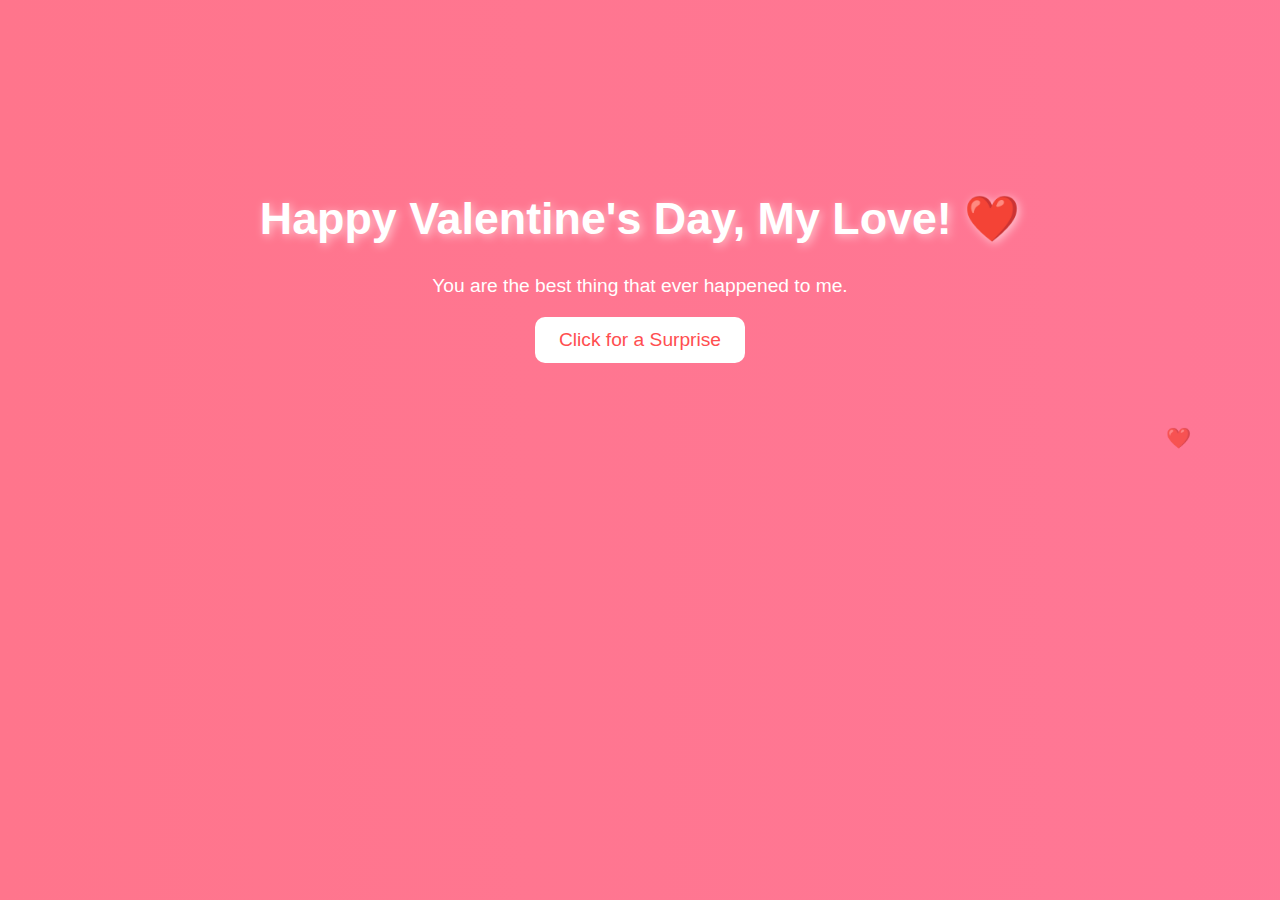
<file: index.html>
<!DOCTYPE html>
<html lang="en">
<head>
    <meta charset="UTF-8">
    <meta name="viewport" content="width=device-width, initial-scale=1.0">
    <title>Valentine's Day Surprise ❤️</title>
    <link rel="stylesheet" href="styles.css">
</head>
<body>

    <div class="container">
        <h1>Happy Valentine's Day, My Love! ❤️</h1>
        <p>You are the best thing that ever happened to me.</p>
        <button id="surpriseBtn">Click for a Surprise</button>
    </div>

    <div id="surpriseMessage" class="hidden">
        <p>You're the love of my life! 💖</p>
    </div>

    <!-- Hearts Container -->
    <div id="heartsContainer"></div>

    <script src="script.js"></script>

</body>
</html>
</file>
<file: styles.css>
body {
    font-family: 'Arial', sans-serif;
    text-align: center;
    background: linear-gradient(to right, #ff758c, #ff7eb3);
    background-size: 400% 400%;
    color: white;
    margin: 0;
    padding: 0;
    overflow: hidden;
    position: relative;
    animation: bgAnimation 10s infinite alternate ease-in-out;
}

@keyframes bgAnimation {
    0% { background-position: 0% 50%; }
    100% { background-position: 100% 50%; }
}

.container {
    margin-top: 15%;
    position: relative;
    z-index: 2;
    animation: fadeIn 2s ease-in-out;
}

h1 {
    font-size: 2.8rem;
    text-shadow: 2px 2px 10px rgba(255, 255, 255, 0.6);
    animation: glow 1.5s infinite alternate;
}

@keyframes glow {
    from { text-shadow: 2px 2px 10px rgba(255, 255, 255, 0.6); }
    to { text-shadow: 4px 4px 20px rgba(255, 255, 255, 1); }
}

p {
    font-size: 1.2rem;
    margin-bottom: 20px;
}

button {
    background-color: white;
    color: #ff4e50;
    border: none;
    padding: 12px 24px;
    font-size: 1.2rem;
    border-radius: 10px;
    cursor: pointer;
    transition: all 0.3s ease-in-out;
    animation: pulse 1.5s infinite;
}

@keyframes pulse {
    0% { transform: scale(1); box-shadow: 0 0 10px rgba(255, 78, 80, 0.4); }
    50% { transform: scale(1.05); box-shadow: 0 0 20px rgba(255, 78, 80, 0.8); }
    100% { transform: scale(1); box-shadow: 0 0 10px rgba(255, 78, 80, 0.4); }
}

button:hover {
    background-color: #ff4e50;
    color: white;
    transform: scale(1.1);
}

#surpriseMessage {
    font-size: 1.5rem;
    color: white;
    margin-top: 20px;
    opacity: 0;
    transform: translateY(10px);
    transition: opacity 1s ease-in-out, transform 1s ease-in-out;
}

#surpriseMessage.show {
    opacity: 1;
    transform: translateY(0);
}

/* Floating Hearts */
.heart {
    position: absolute;
    color: red;
    font-size: 20px;
    opacity: 0.7;
    animation: floatUp 5s linear infinite;
}

@keyframes floatUp {
    0% {
        transform: translateY(100vh) scale(0.5);
        opacity: 0;
    }
    50% {
        opacity: 1;
    }
    100% {
        transform: translateY(-10vh) scale(1);
        opacity: 0;
    }
}
</file>
